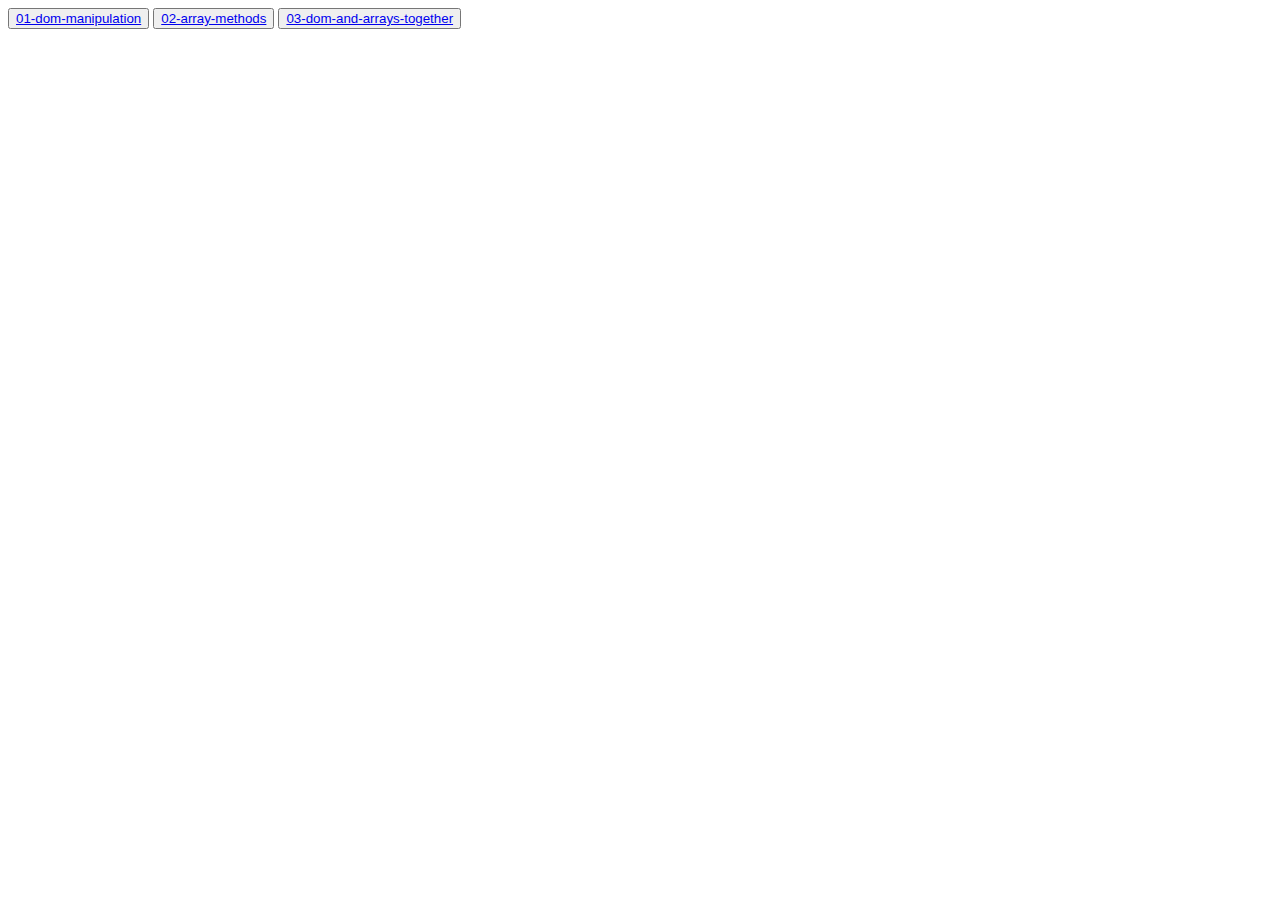
<file: index.html>
<!DOCTYPE html>
<html lang="en">
<head>
    <meta charset="UTF-8">
    <meta name="viewport" content="width=device-width, initial-scale=1.0">
    <title>Document</title>
</head>
<body>
    <button><a href="./01-dom-manipulation/index.html">01-dom-manipulation</a></button>
    <button><a href="./02-array-methods">02-array-methods</a></button>
    <button><a href="./03-dom-and-arrays-together/index.html">03-dom-and-arrays-together</a></button>
</body>
</html>
</file>
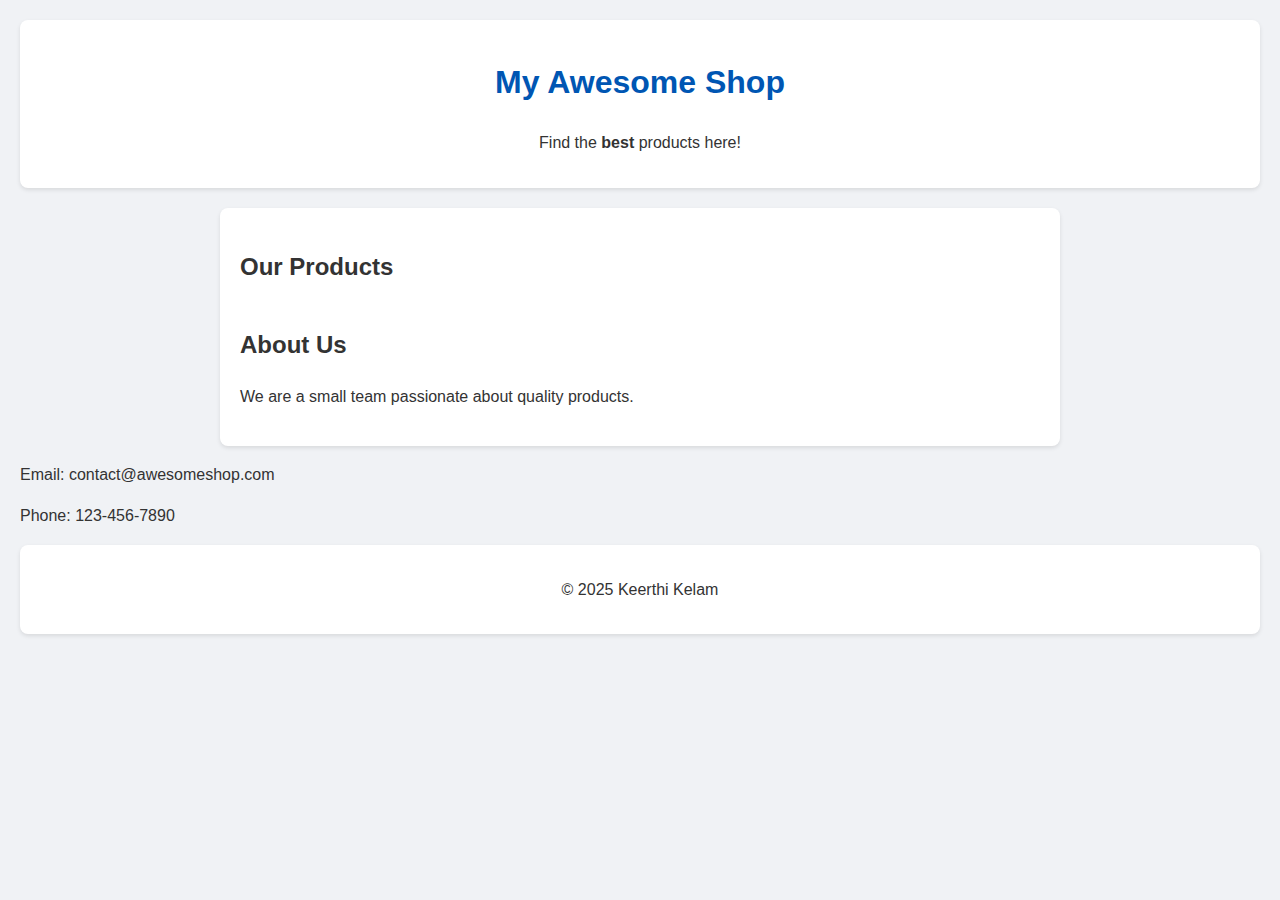
<file: 01-dom-manipulation/index.html>
<!DOCTYPE html>
<html lang="en">
<head>
    <meta charset="UTF-8">
    <meta name="viewport" content="width=device-width, initial-scale=1.0">
    <title>JS Assignment</title>
    <link rel="stylesheet" href="styles.css">
</head>
<body>

    <header>
        <h1 id="main-heading">Welcome to the Shop</h1>
        <p class="tagline">Your one-stop-shop for everything!</p>
    </header>

    <main id="app-container">
        <h2>Our Products</h2>
        <ul id="product-list">
            <!-- Products will be added here by JavaScript -->
        </ul>
    </main>

    <footer>
        <p>&copy; 2023 Student Name</p>
    </footer>

    <!-- Make sure to link your JS file at the end of the body -->
    <script src="script.js"></script>
</body>
</html>
</file>
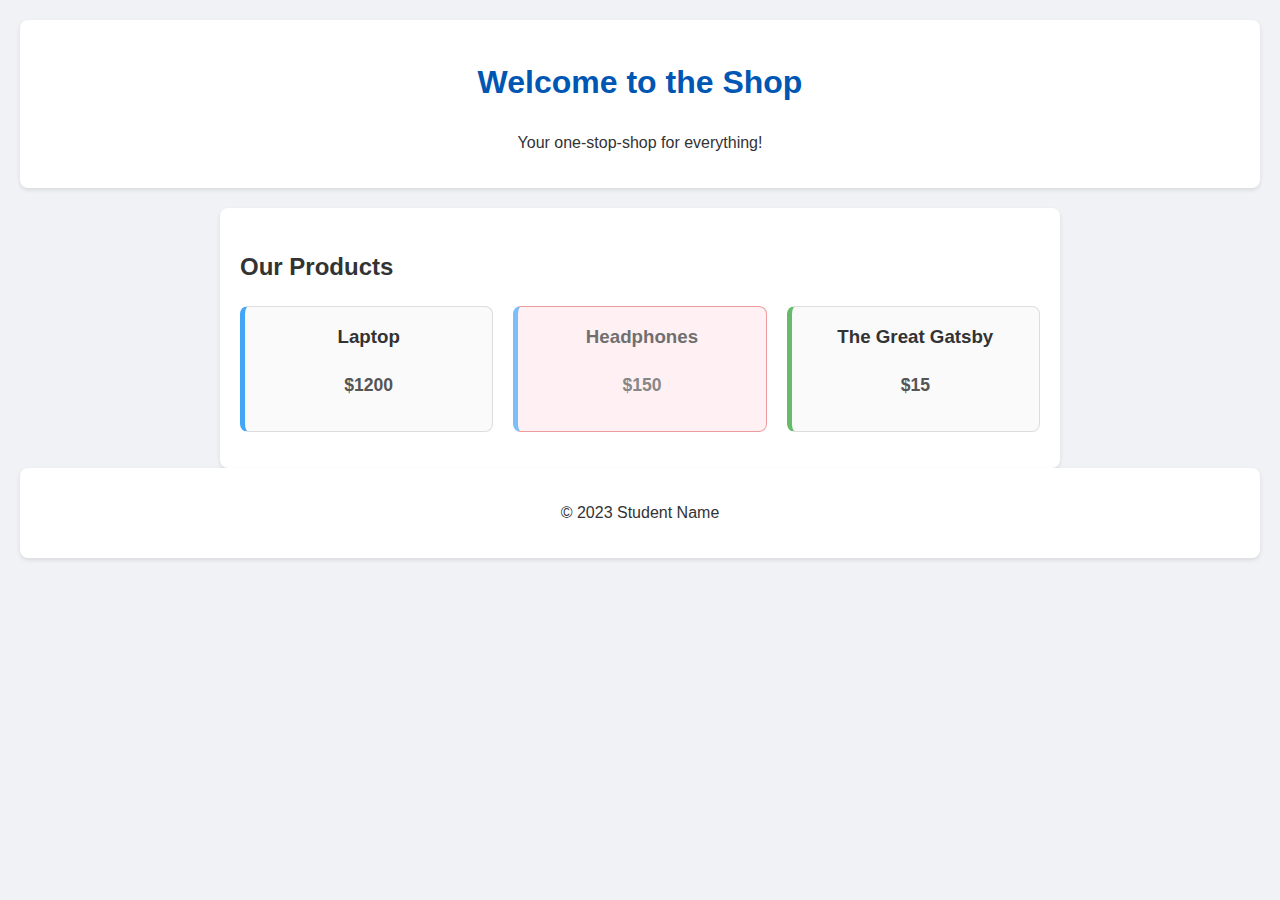
<file: 03-dom-and-arrays-together/index.html>
<!DOCTYPE html>
<html lang="en">
<head>
    <meta charset="UTF-8">
    <meta name="viewport" content="width=device-width, initial-scale=1.0">
    <title>JS Assignment</title>
    <link rel="stylesheet" href="style.css">
</head>
<body>

    <header>
        <h1 id="main-heading">Welcome to the Shop</h1>
        <p class="tagline">Your one-stop-shop for everything!</p>
    </header>

    <main id="app-container">
        <h2>Our Products</h2>
        <ul id="product-list">
            <!-- Products will be added here by JavaScript -->
        </ul>
    </main>

    <footer>
        <p>&copy; 2023 Student Name</p>
    </footer>

    <!-- Make sure to link your JS file at the end of the body -->
    <script src="script.js"></script>
</body>
</html>
</file>
<file: 01-dom-manipulation/styles.css>
body {
    font-family: Arial, sans-serif;
    background-color: #f0f2f5;
    color: #333;
    line-height: 1.6;
    margin: 0;
    padding: 20px;
}

header, footer {
    text-align: center;
    padding: 1rem;
    background-color: #fff;
    border-radius: 8px;
    box-shadow: 0 2px 4px rgba(0,0,0,0.1);
    margin-bottom: 20px;
}

#main-heading {
    color: #0056b3;
}

main {
    max-width: 800px;
    margin: 0 auto;
    padding: 20px;
    background-color: #fff;
    border-radius: 8px;
    box-shadow: 0 2px 4px rgba(0,0,0,0.1);
}

#product-list {
    list-style: none;
    padding: 0;
    display: grid;
    grid-template-columns: repeat(auto-fit, minmax(200px, 1fr));
    gap: 20px;
}

.product-item {
    border: 1px solid #ddd;
    border-radius: 8px;
    padding: 15px;
    text-align: center;
    background-color: #fafafa;
    transition: transform 0.2s;
}

.product-item:hover {
    transform: translateY(-5px);
    box-shadow: 0 4px 8px rgba(0,0,0,0.1);
}

.product-item h3 {
    margin-top: 0;
    color: #333;
}

.product-item p {
    color: #555;
    font-size: 1.1em;
    font-weight: bold;
}

/* Class to be added with JS */
.out-of-stock {
    background-color: #ffebee;
    border-color: #e57373;
    opacity: 0.7;
}

.category-electronics {
    border-left: 5px solid #42a5f5; /* Blue */
}

.category-books {
    border-left: 5px solid #66bb6a; /* Green */
}
</file>
<file: 03-dom-and-arrays-together/style.css>
body {
    font-family: Arial, sans-serif;
    background-color: #f0f2f5;
    color: #333;
    line-height: 1.6;
    margin: 0;
    padding: 20px;
}

header, footer {
    text-align: center;
    padding: 1rem;
    background-color: #fff;
    border-radius: 8px;
    box-shadow: 0 2px 4px rgba(0,0,0,0.1);
    margin-bottom: 20px;
}

#main-heading {
    color: #0056b3;
}

main {
    max-width: 800px;
    margin: 0 auto;
    padding: 20px;
    background-color: #fff;
    border-radius: 8px;
    box-shadow: 0 2px 4px rgba(0,0,0,0.1);
}

#product-list {
    list-style: none;
    padding: 0;
    display: grid;
    grid-template-columns: repeat(auto-fit, minmax(200px, 1fr));
    gap: 20px;
}

.product-item {
    border: 1px solid #ddd;
    border-radius: 8px;
    padding: 15px;
    text-align: center;
    background-color: #fafafa;
    transition: transform 0.2s;
}

.product-item:hover {
    transform: translateY(-5px);
    box-shadow: 0 4px 8px rgba(0,0,0,0.1);
}

.product-item h3 {
    margin-top: 0;
    color: #333;
}

.product-item p {
    color: #555;
    font-size: 1.1em;
    font-weight: bold;
}

/* Class to be added with JS */
.out-of-stock {
    background-color: #ffebee;
    border-color: #e57373;
    opacity: 0.7;
}

.category-electronics {
    border-left: 5px solid #42a5f5; /* Blue */
}

.category-books {
    border-left: 5px solid #66bb6a; /* Green */
}
</file>
